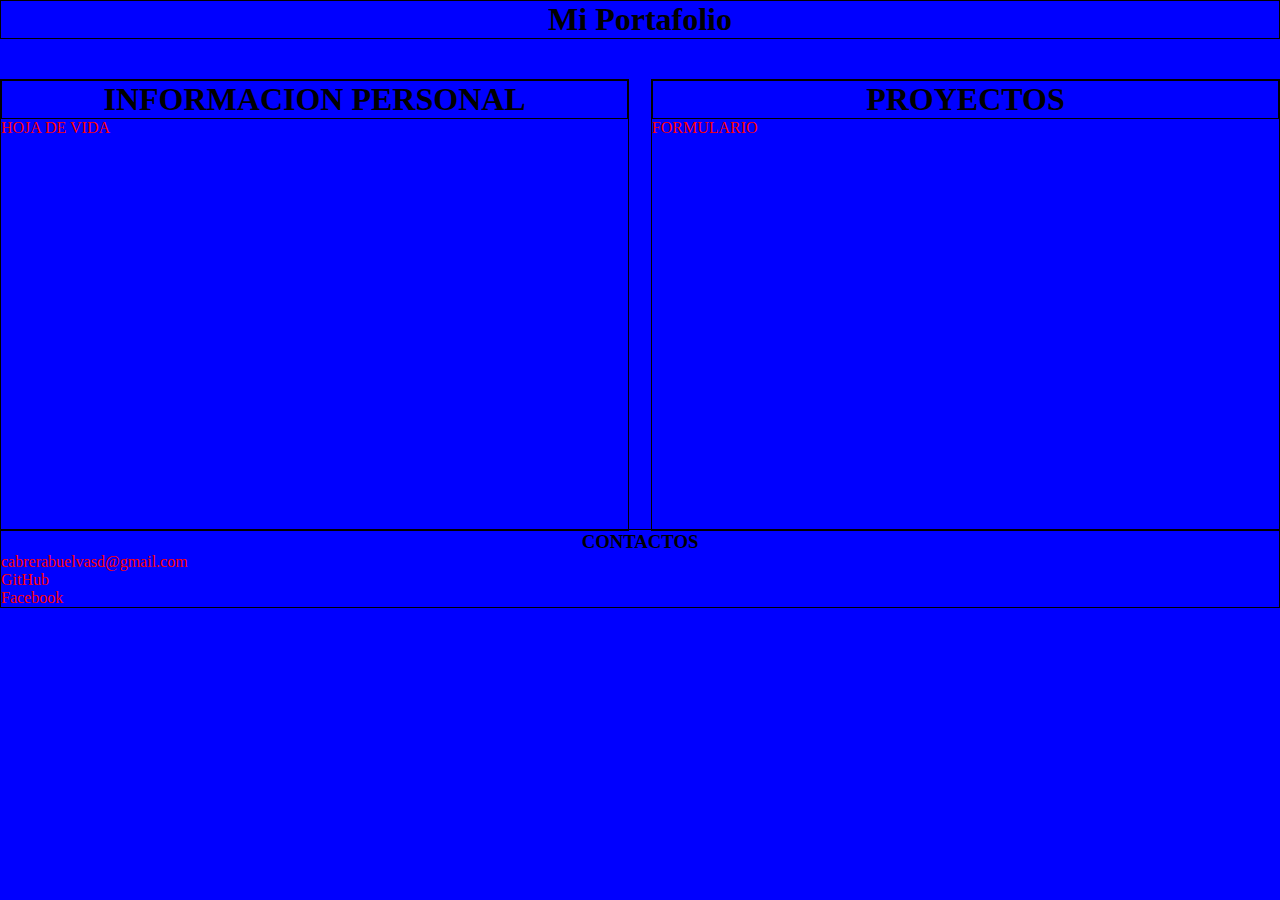
<file: index.html>
<!DOCTYPE html>
<html lang="en" dir="ltr">
    <head>
        <meta charset="utf-8">
        <title>portafolio</title>
        <link rel="stylesheet" href="estilos.css">
    </head>
    <body>
        <h1>Mi Portafolio</h1>
        <div class="menu">
        </div>
        <section>
            <article class="articulo1">
                <h1>INFORMACION PERSONAL</h1>
                <a href="datos_personales/hoja_de_vida/hoja_de_vida.html">HOJA DE VIDA</a>
            </article>
            <article class="articulo2">
                <h1>PROYECTOS</h1>
                <a href="proyectos/formulario/index.php">FORMULARIO</a>
            </article>
        </section>
        <div class="contactos">
            <h3>CONTACTOS</h3>
            <a href="mailto:cabrerabuelvasd@gmail.com">cabrerabuelvasd@gmail.com</a><br>
            <a href="https://github.com/dav-01">GitHub</a><br>
            <a href="https://www.facebook.com/davidcabrera03/">Facebook</a>
        </div>
    </body>
</html>
</file>
<file: estilos.css>
*{
    margin: 0px;
    padding: 0px;
}

body{
    background-color:blue;
}
section{
    height: 450px;
}
.articulo1{
    border: 1px solid;
    height: 450px;
    width: 49%;
    float: left;
}
.articulo2{
    border: 1px solid;
    height: 450px;
    width: 49%;
    float: right;
}
h1{
    border: solid 1px;
    margin: 0px 0px 0px 0px;
    text-align: center;
}
h3{
    text-align: center;
}
a{
    color: red;
    text-decoration: none;
}
.menu{
    height: 40px;
    width: 100%;
}
.contactos{
    border: 1px solid;
}
</file>
